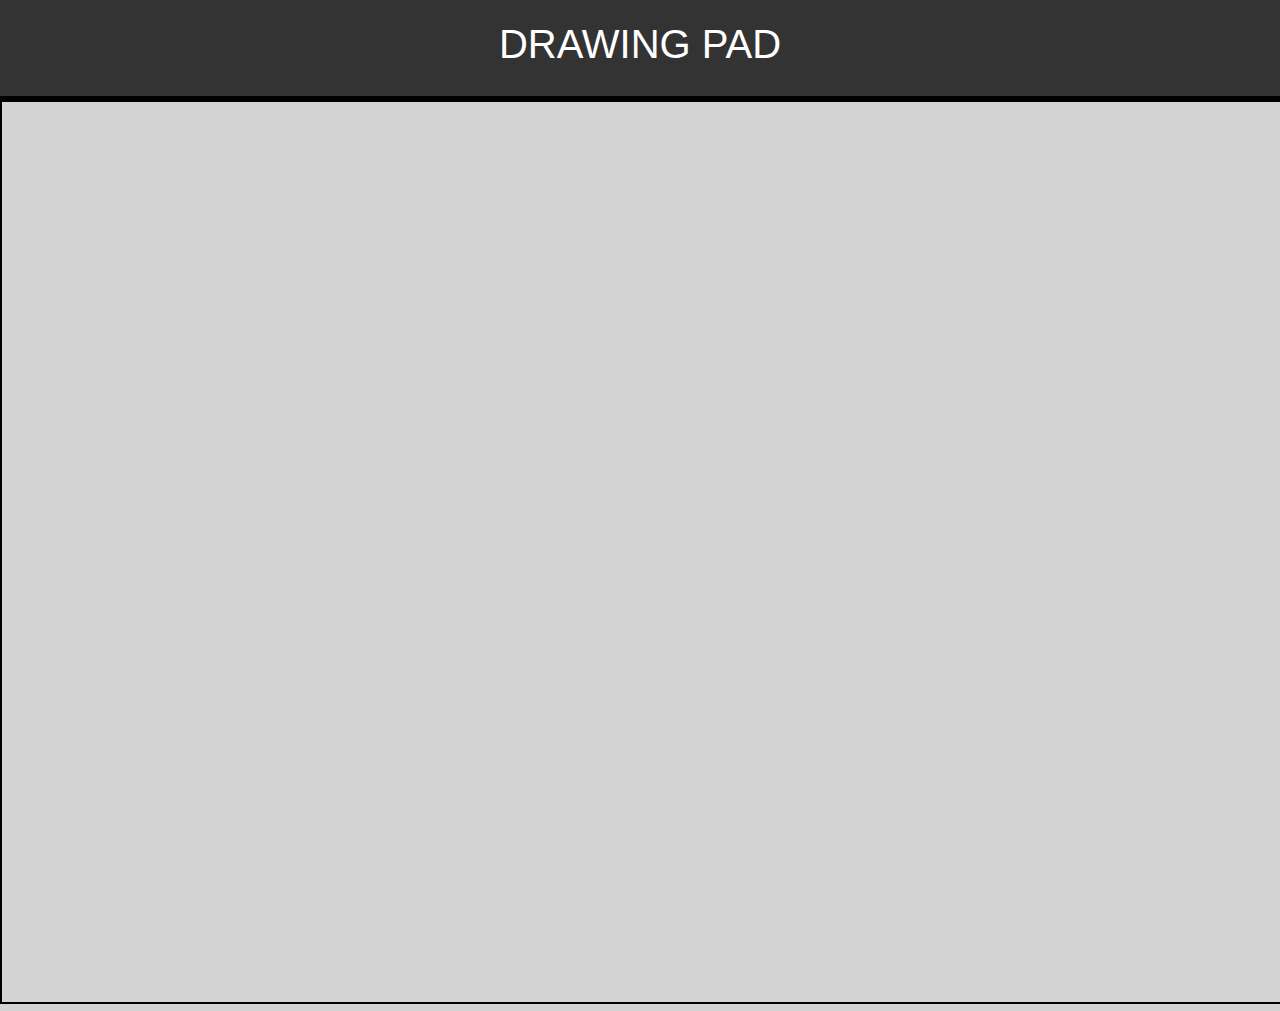
<file: index.html>
<!DOCTYPE html>
<html lang="engl">
<head>
    <meta charset="UTF-8">
    <title>Drawing Pad</title>
    <!--bootstrap-->
    <link rel="stylesheet" href="https://stackpath.bootstrapcdn.com/bootstrap/4.3.1/css/bootstrap.min.css" integrity="sha384-ggOyR0iXCbMQv3Xipma34MD+dH/1fQ784/j6cY/iJTQUOhcWr7x9JvoRxT2MZw1T" crossorigin="anonymous">
    <script type="text/javascript" src="index.js"></script>
    <style>
        body{
            background: lightgrey;
        }
        header {
            background: #333;
            color: #fff;
            padding: 20px;
            text-align: center;
            border-bottom: 4px black solid;
        }
        #canvas{
            border: 2px solid black;
        }

    </style>
</head>
<body class="">
    <header>
        <h1>DRAWING PAD</h1>
    </header>
    <!--HTML5 Canvas: Markup-->
    <canvas id="canvas" ></canvas>




    <!--jQuery CDN-->
    <script src="https://code.jquery.com/jquery-2.2.4.min.js" integrity="sha256-BbhdlvQf/xTY9gja0Dq3HiwQF8LaCRTXxZKRutelT44=" crossorigin="anonymous"></script>
    <!--bootstrap stuff-->
    <script src="https://cdnjs.cloudflare.com/ajax/libs/popper.js/1.14.7/umd/popper.min.js" integrity="sha384-UO2eT0CpHqdSJQ6hJty5KVphtPhzWj9WO1clHTMGa3JDZwrnQq4sF86dIHNDz0W1" crossorigin="anonymous"></script>
    <script src="https://stackpath.bootstrapcdn.com/bootstrap/4.3.1/js/bootstrap.min.js" integrity="sha384-JjSmVgyd0p3pXB1rRibZUAYoIIy6OrQ6VrjIEaFf/nJGzIxFDsf4x0xIM+B07jRM" crossorigin="anonymous"></script>
</body>
</html>
</file>
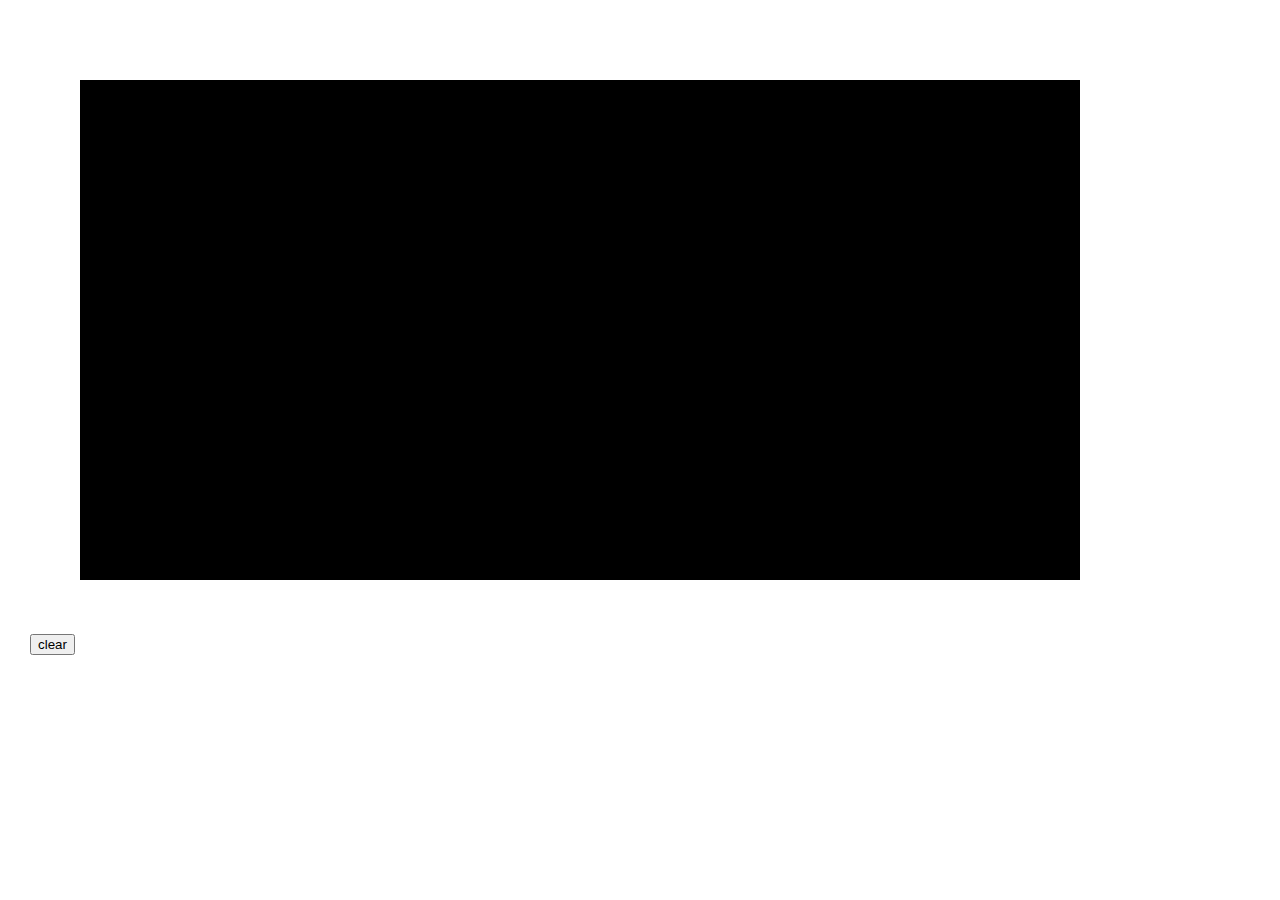
<file: canvas.html>
<!DOCTYPE html>
<html lang="en">
<head>
    <meta charset="UTF-8">
    <title>Canvas</title>
    <link rel="stylesheet" href="canvas.css">
</head>
<body>
<div>
    <canvas id="myCanvas"></canvas>

</div>

<label for="clearBttn">
    <button id="clearBttn">clear</button>
</label>

<script src="canvas.js">

</script>
</body>
</html>
</file>
<file: canvas.css>
body{
    box-sizing: border-box;
    postition: absolute;
    margin: 30px 0 30px 30px;
}
canvas{
    width: 80%;
    height: 80%;
    background: #000000;
    margin: 50px;
    padding: 0;
    justify-content: center;
}
div{
    /*justify-content: center;*/
}
</file>
